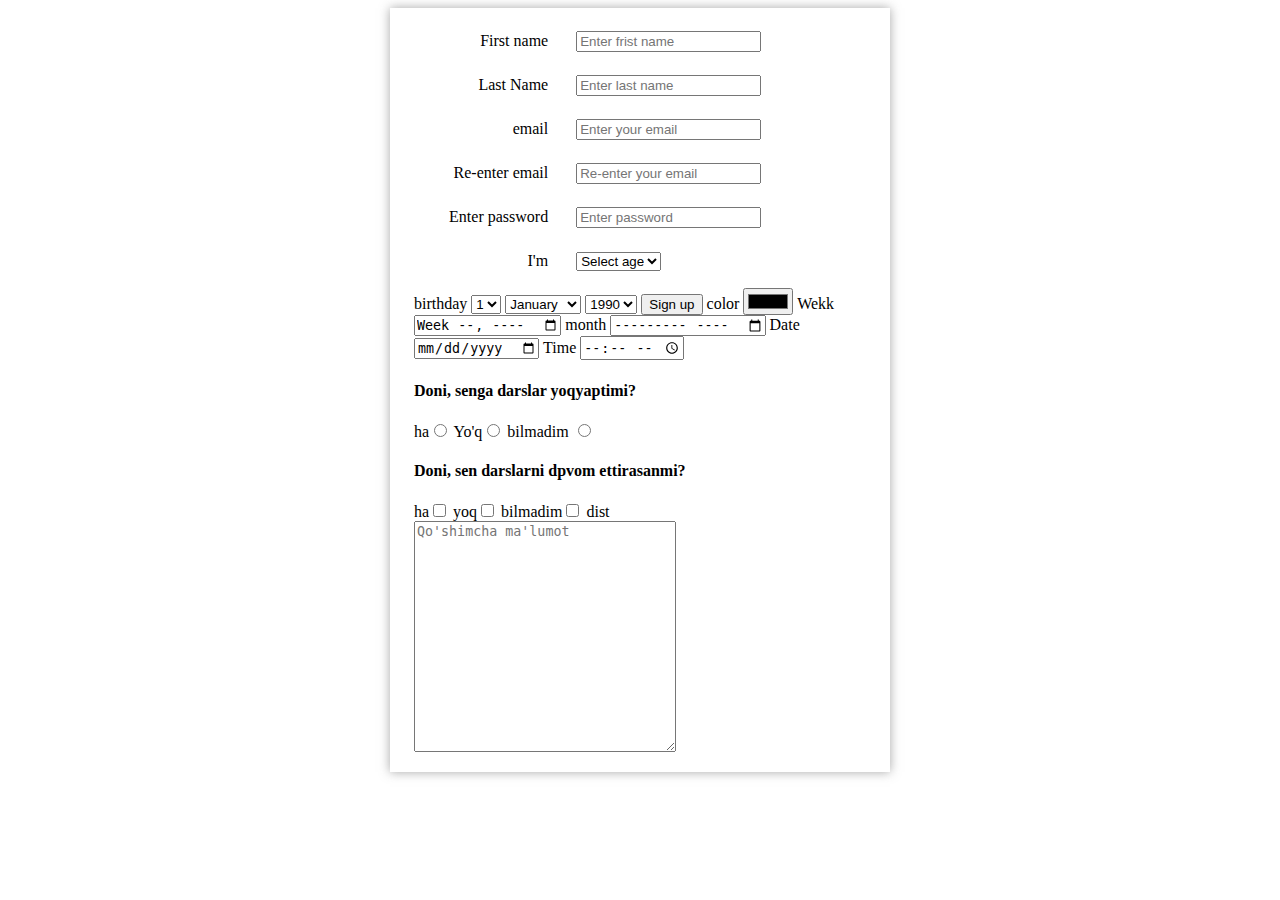
<file: index.html>
<!DOCTYPE html>
<html lang="en">
<head>
    <meta charset="UTF-8">
    <title>Title</title>
</head>
<body>

<div id="wrap">
    <div id="form-group">
        <form action="#" method="get">
            <label id="label" for="firstName">First name</label>
            <input type="text" id="firstName" placeholder="Enter frist name">
            <label id="label1" for="lastName">Last Name</label>
            <input type="text" id="lastName" placeholder="Enter last name">
            <label id="label2" for="email">email</label>
            <input type="text" id="email" placeholder="Enter your email">
            <label id="label3" for="premail"> Re-enter email</label>
            <input type="text" id="premail" placeholder="Re-enter your email">
            <label id="label4" for="password"> Enter password</label>
            <input type="password" id="password" placeholder="Enter password">
            <label id="label5" for="age">I'm</label>
            <select name="age" id="age">
                <option value="1" disabled>16</option>
                <option value="2" disabled>17</option>
                <option value="3">18</option>
                <option value="4">19</option>
                <option value="5">20</option>
                <option value="6">25</option>
                <option value="7">30</option>
                <option value="8">35</option>
                <option value="9" selected>Select age</option>
            </select>
            <br>
            <label id="label7" for="day">birthday</label>
            <select name="day" id="day">
                <option value="1">1</option>
                <option value="2">2</option>
                <option value="3">3</option>
                <option value="4">4</option>
                <option value="5">5</option>
                <option value="6">6</option>
            </select>
            <select name="oy" id="oy">
                <option value="1">January</option>
                <option value="2">February</option>
                <option value="3">March</option>
                <option value="4">April</option>
                <option value="5">May</option>
                <option value="6">June</option>
            </select>
            <select name="year" id="year">
                <option value="1">1990</option>
                <option value="2">1995</option>
                <option value="3">2000</option>
                <option value="4">2005</option>
                <option value="5">2010</option>
                <option value="6">2015</option>
            </select>
            <input id="submit" type="submit" value="Sign up">
            <label id="label8" for="color">color</label>
            <input type="color" id="color">
            <label id="label9" for="wekk">Wekk</label>
            <input type="week" id="wekk">
            <label id="label10" for="month">month</label>
            <input type="month" id="month">
            <label id="label11" for="date">Date</label>
            <input type="date" id="date">
            <label id="label" for="time">Time</label>
            <input  type="time" id="time">
            <h4>Doni, senga darslar yoqyaptimi?</h4>
            <label for="ha">ha</label><input type="radio" id="ha" name="ha">
            <label for="yoq">Yo'q</label><input type="radio" id="yoq" name="ha">
            <label for="bilmadim">bilmadim</label> <input type="radio" id="bilmadim" name="ha">
            <h4>Doni, sen darslarni dpvom ettirasanmi?</h4>
            <label for="ha2">ha</label><input type="checkbox" id="ha2">
            <label for="yoq2">yoq</label><input type="checkbox" id="yoq2">
            <label for="bilmadim2">bilmadim</label><input type="checkbox" id="bilmadim2">
            <label id="label12" for="dist">dist</label>
            <textarea name="dist" id="dist" cols="30" rows="15" placeholder="Qo'shimcha ma'lumot"></textarea>
        </form>
    </div>
</div>

<script src="js/main.js"></script>
</body>
</html>
</file>
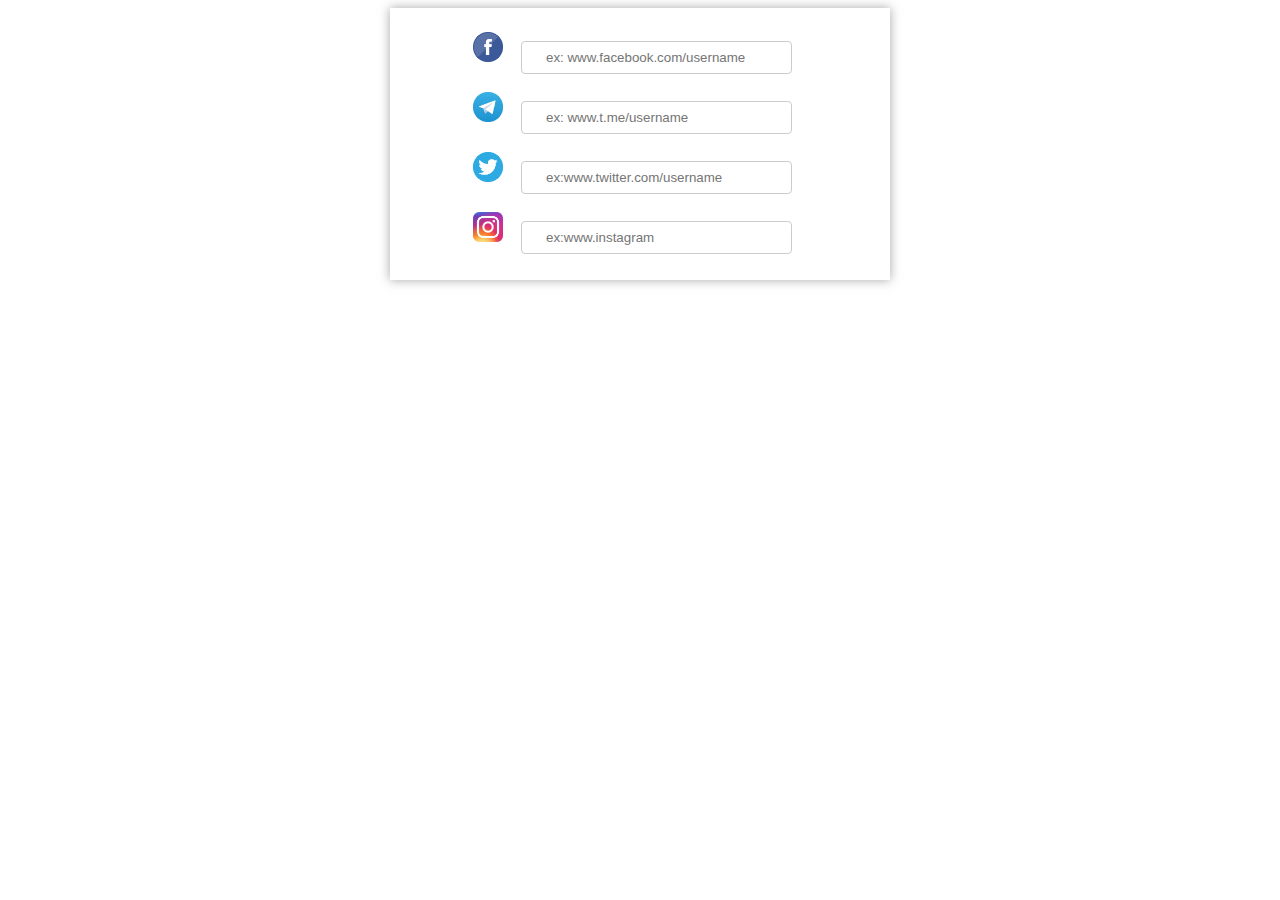
<file: index1.html>
<!DOCTYPE html>
<html lang="en">
<head>
    <meta charset="UTF-8">
    <title>Title</title>
    <link rel="stylesheet" href="css/main1.css">
</head>
<body>
<div class="wrap">
    <div class="form-group">
        <form action="#" method="get">
            <label for="rasm1"><img src="rasm/rasm1.png" height="30" width="30"/></label>
            <input type="text" id="rasm1" placeholder="ex: www.facebook.com/username">

            <form action="#" method="get">
                <label for="rasm2"><img src="rasm/rasm2.jpg" height="30" width="30"/></label>
                <input type="text" id="rasm2" placeholder="ex: www.t.me/username">

                <form action="#" method="get">
                    <label for="rasm3"><img src="rasm/rasm3.png" height="30" width="30"/></label>
                    <input type="text" id="rasm3" placeholder="ex:www.twitter.com/username">

                    <form action="#" method="get">
                        <label for="rasm4"><img src="rasm/rasm4.jpg"  width="30" height="30"/></label>
                        <input type="text" id="rasm4" placeholder="ex:www.instagram">
        </form>

    </div>
</div>
</body>
</html>
</file>
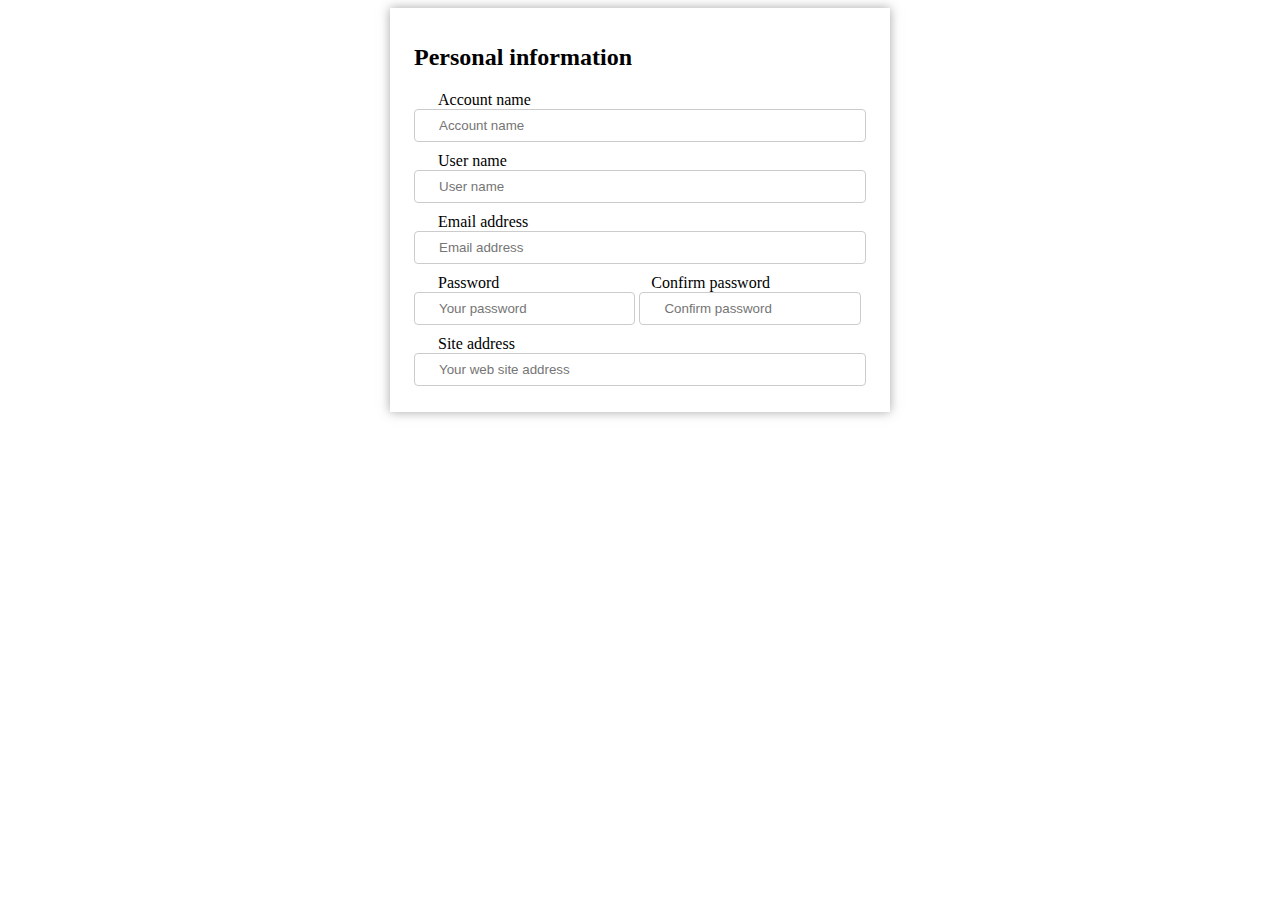
<file: index2.html>
<!DOCTYPE html>
<html lang="en">
<head>
    <meta charset="UTF-8">
    <title>Title</title>
    <link rel="stylesheet" href="css/main2.css">
</head>
<body>

<div class="wrap">
    <div class="form-group">
        <form action="#" method="get">
            <h2>Personal information</h2>
            <label for="Account name">Account name</label>
            <input type="text" id="Account name" placeholder="Account name">
            <label for="User name">User name</label>
            <input type="text" id="User name" placeholder="User name">
            <label for="Email address">Email address</label>
            <input type="text" id="Email address" placeholder="Email address">
            <label for="Password">Password</label>
            <label for="Confirm password" class="input">Confirm password</label>
            <br>
            <input type="Password" id="Password" placeholder="Your password">
            <input type="Password" id="Confirm password" placeholder="Confirm password">
            <label for="Site address">Site address</label>
            <input type="text" id="Site address" placeholder="Your web site address">
        </form>
    </div>
</div>

</body>
</html>
</file>
<file: css/main1.css>
.wrap{
    width: 1200px;
    margin: 0 auto;
}
.form-group{
    width: 500px;
    margin: 0 auto;
    box-shadow: 0 0 10px rgba(80,80,80,0.5);
    padding: 1rem 1.5rem;
    box-sizing: border-box;
}
input{
    width: 60%;
    padding: 0.5rem 1.5rem;
    box-sizing: border-box;
    border: 1px solid #cccccc;
    border-radius: 4px;
    /*display: inline-block;*/
    margin-bottom: 10px;
    margin-left: -10px;
    margin-top: -70px;
}
label{
    width: 25%;
    padding: 0.5rem 1.5rem;
    box-sizing: border-box;
    display: inline-block;
    margin-bottom: 10px;
    text-align: right;
}
</file>
<file: css/main2.css>
.wrap{
    width: 1000px;
    margin: 0 auto;
}
.form-group{
    width: 500px;
    margin: 0 auto;
    box-shadow: 0 0 10px rgba(80,80,80,0.5);
    padding: 1rem 1.5rem;
    box-sizing: border-box;
}
input{
    width: 100%;
    padding: 0.5rem 1.5rem;
    box-sizing: border-box;
    border: 1px solid #cccccc;
    border-radius: 4px;
    margin-bottom: 10px;
}
label{
    width: 1%;
    padding: 0.5rem 1.5rem;
    box-sizing: border-box;
    text-align: left;
}
input[type=Password]{
    width: 49%;
}
.input{
    margin-left: 100px;
}
</file>
